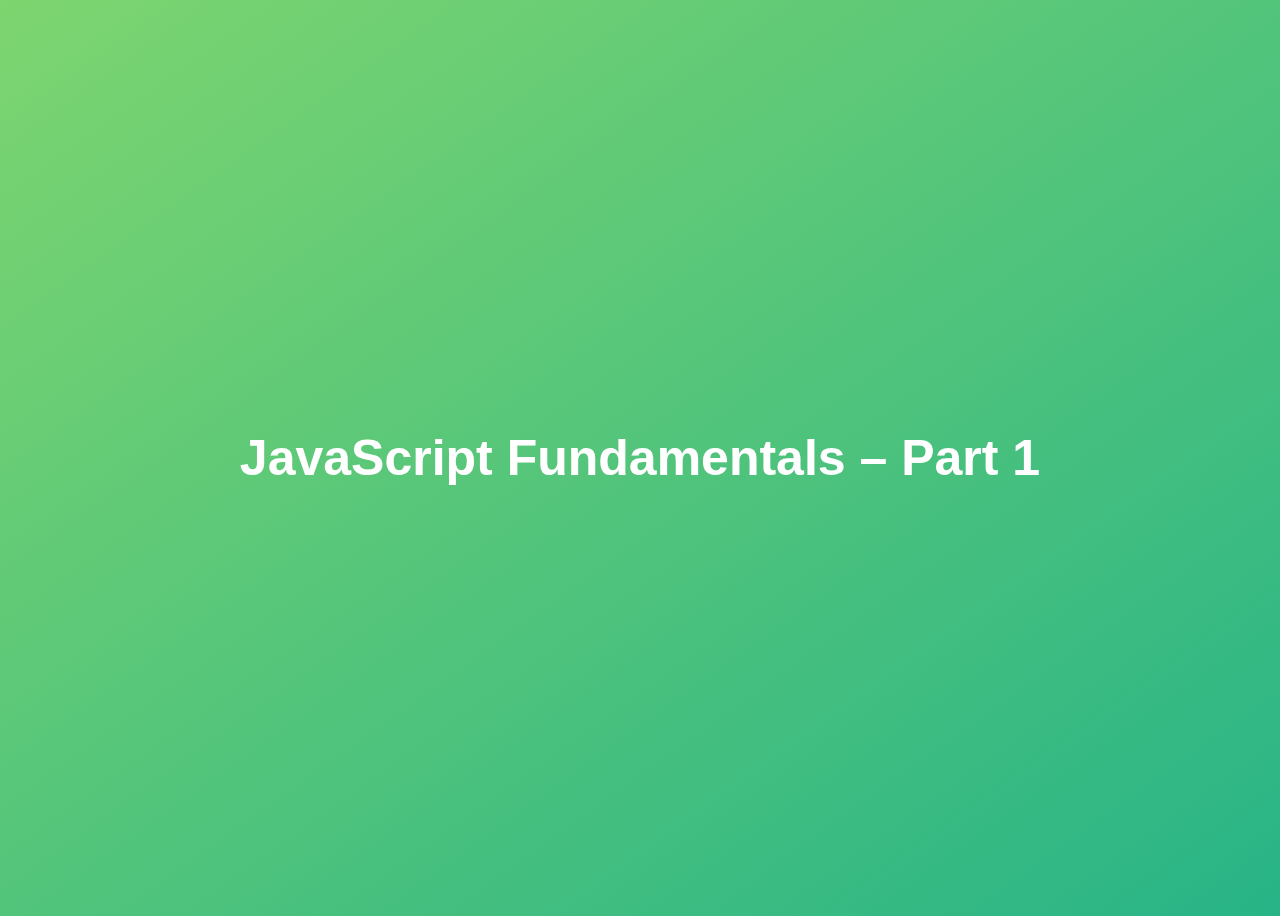
<file: 01-Fundamentals-Part-1/final/index.html>
<!DOCTYPE html>
<html lang="en">
  <head>
    <meta charset="UTF-8" />
    <meta name="viewport" content="width=device-width, initial-scale=1.0" />
    <meta http-equiv="X-UA-Compatible" content="ie=edge" />
    <title>JavaScript Fundamentals – Part 1</title>
    <style>
      body {
        height: 100vh;
        display: flex;
        align-items: center;
        background: linear-gradient(to top left, #28b487, #7dd56f);
      }
      h1 {
        font-family: sans-serif;
        font-size: 50px;
        line-height: 1.3;
        width: 100%;
        padding: 30px;
        text-align: center;
        color: white;
      }
    </style>
  </head>
  <body>
    <h1>JavaScript Fundamentals – Part 1</h1>

    <script src="script.js"></script>
  </body>
</html>
</file>
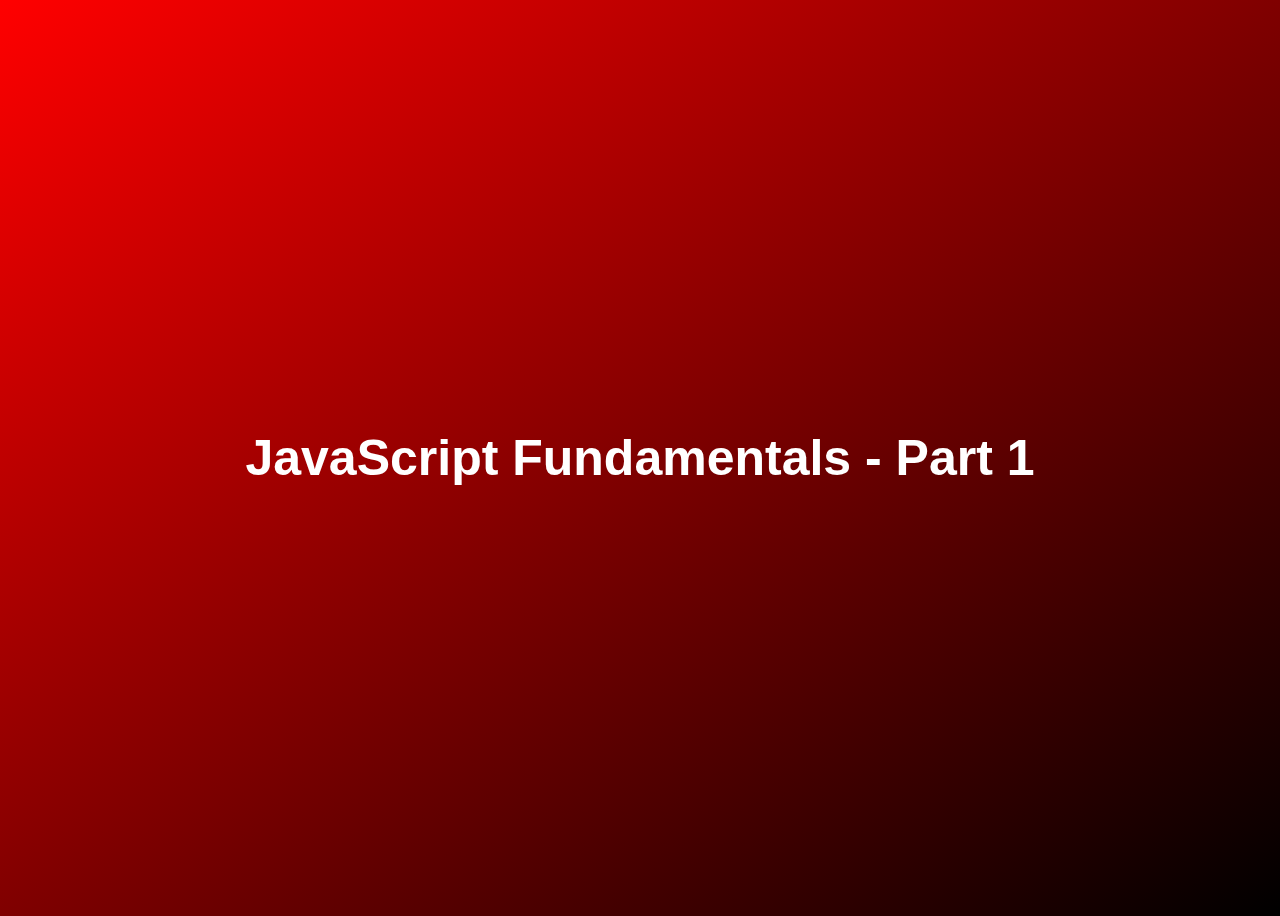
<file: 01-Fundamentals-Part-1/starter kun assignments og challanges/index.html>
<!DOCTYPE html>
<html Lang="en">

<head>
    <meta charset="UTF-8" />
    <meta name="viewport" content="width=device-width, initial-scale=1.0" />
    <meta http-equiv="X-UA-Compatible" content="ei=edge" />
    <title>JavaScript Fundamentials - Part1</title>
    <style>
        body {
            height: 100vh;
            display: flex;
            align-items: center;
            background: linear-gradient(to top left, #000000, #ff0000);
        }

        h1 {
            font-family: sans-serif;
            font-size: 50px;
            line-height: 1.3;
            width: 100%;
            padding: 30px;
            text-align: center;
            color: white;
        }
    </style>
</head>

<body>
    <h1>JavaScript Fundamentals - Part 1</h1>
    <script src=assignments.js></script>
    <script src="challenges.js"></script>
</body>

</html>
</file>
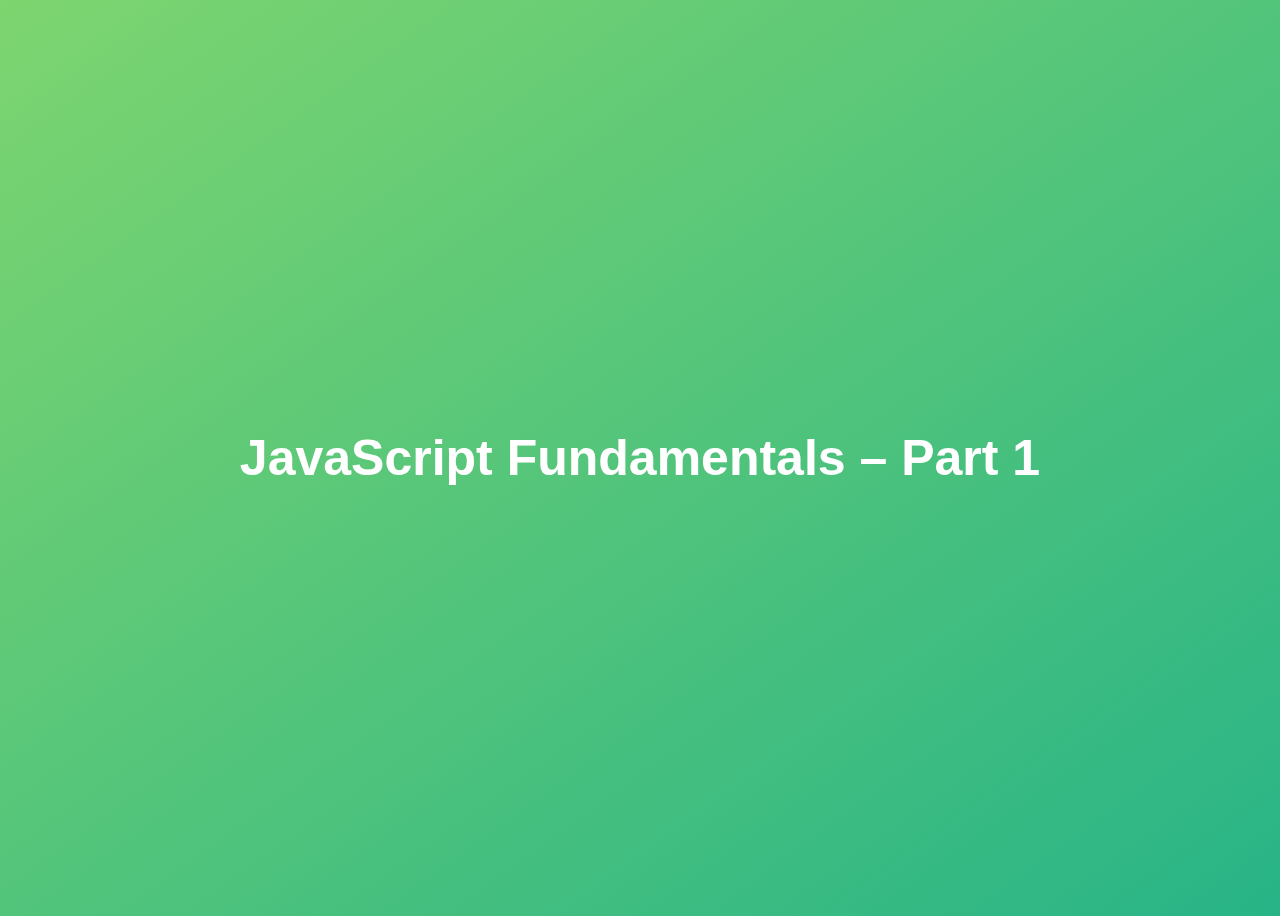
<file: 01-Fundamentals-Part-1/starter/index.html>
<!DOCTYPE html>
<html lang="en">
  <head>
    <meta charset="UTF-8" />
    <meta name="viewport" content="width=device-width, initial-scale=1.0" />
    <meta http-equiv="X-UA-Compatible" content="ie=edge" />
    <title>JavaScript Fundamentals – Part 1</title>
    <style>
      body {
        height: 100vh;
        display: flex;
        align-items: center;
        background: linear-gradient(to top left, #28b487, #7dd56f);
      }
      h1 {
        font-family: sans-serif;
        font-size: 50px;
        line-height: 1.3;
        width: 100%;
        padding: 30px;
        text-align: center;
        color: white;
      }
    </style>
  </head>
  <body>
    <h1>JavaScript Fundamentals – Part 1</h1>
  </body>
</html>
</file>
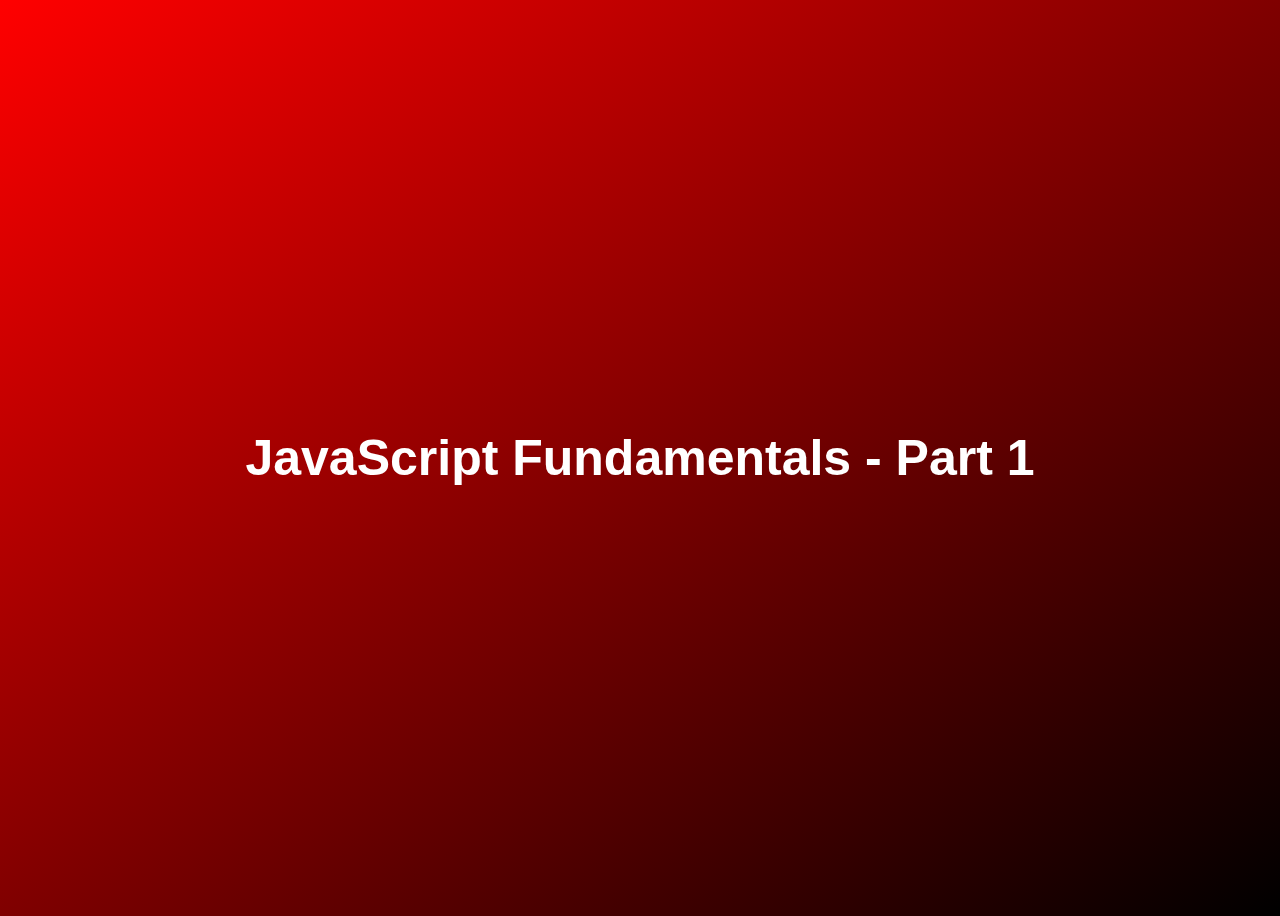
<file: 01-Fundamentals-Part-1/test/index.html>
<!DOCTYPE html>
<html Lang="en">

<head>
    <meta charset="UTF-8" />
    <meta name="viewport" content="width=device-width, initial-scale=1.0" />
    <meta http-equiv="X-UA-Compatible" content="ei=edge" />
    <title>JavaScript Fundamentials - Part1</title>
    <style>
        body {
            height: 100vh;
            display: flex;
            align-items: center;
            background: linear-gradient(to top left, #000000, #ff0000);
        }

        h1 {
            font-family: sans-serif;
            font-size: 50px;
            line-height: 1.3;
            width: 100%;
            padding: 30px;
            text-align: center;
            color: white;
        }
    </style>
</head>

<body>
    <h1>JavaScript Fundamentals - Part 1</h1>
    <script src="script.js"></script>
    <script src="assignments.js"></script>
    <script src="codingchallanges.js"></script>

</body>

</html>
</file>
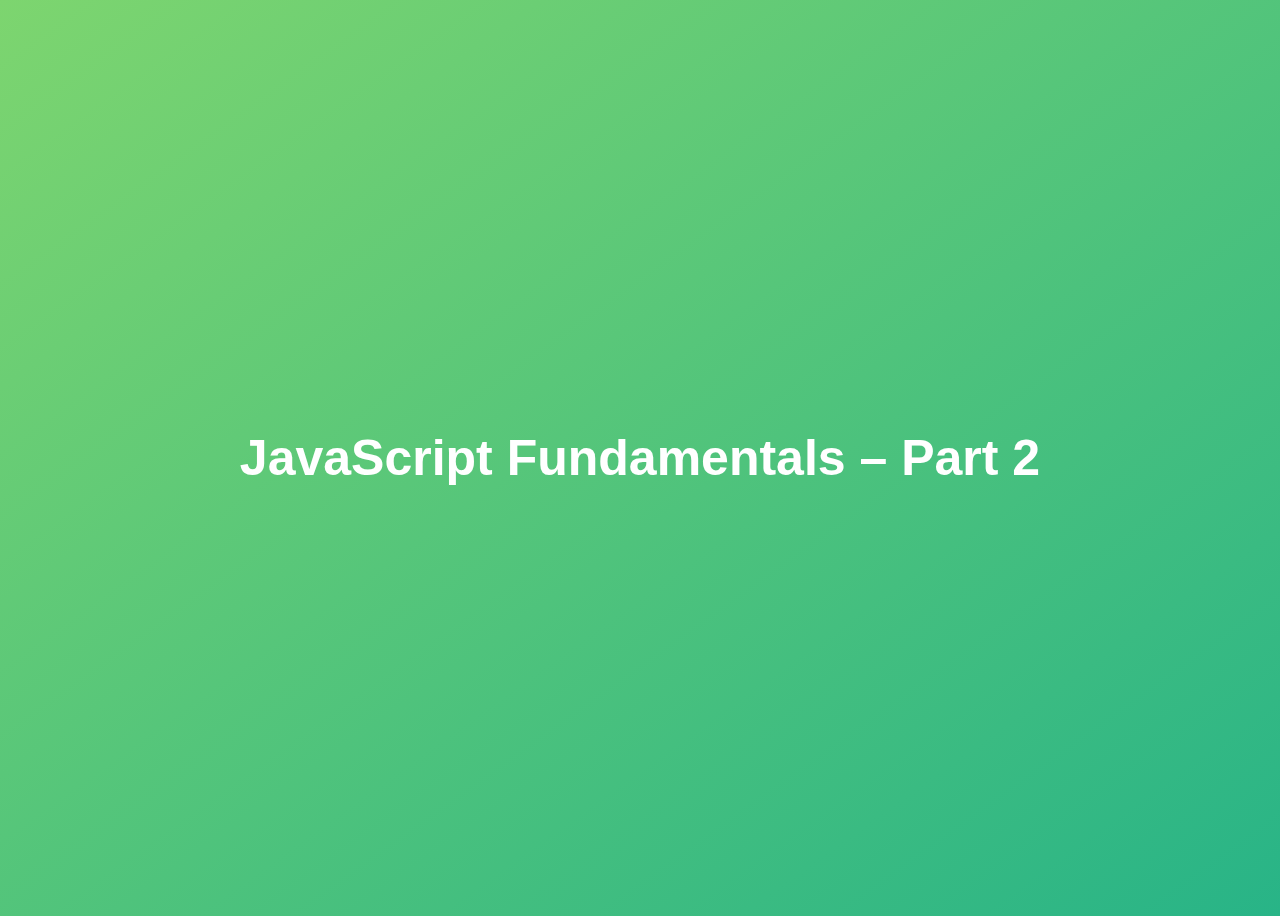
<file: 02-Fundamentals-Part-2/final/index.html>
<!DOCTYPE html>
<html lang="en">
  <head>
    <meta charset="UTF-8" />
    <meta name="viewport" content="width=device-width, initial-scale=1.0" />
    <meta http-equiv="X-UA-Compatible" content="ie=edge" />
    <title>JavaScript Fundamentals – Part 2</title>
    <style>
      body {
        height: 100vh;
        display: flex;
        align-items: center;
        background: linear-gradient(to top left, #28b487, #7dd56f);
      }
      h1 {
        font-family: sans-serif;
        font-size: 50px;
        line-height: 1.3;
        width: 100%;
        padding: 30px;
        text-align: center;
        color: white;
      }
    </style>
  </head>
  <body>
    <h1>JavaScript Fundamentals – Part 2</h1>
    <script src="script.js"></script>
  </body>
</html>
</file>
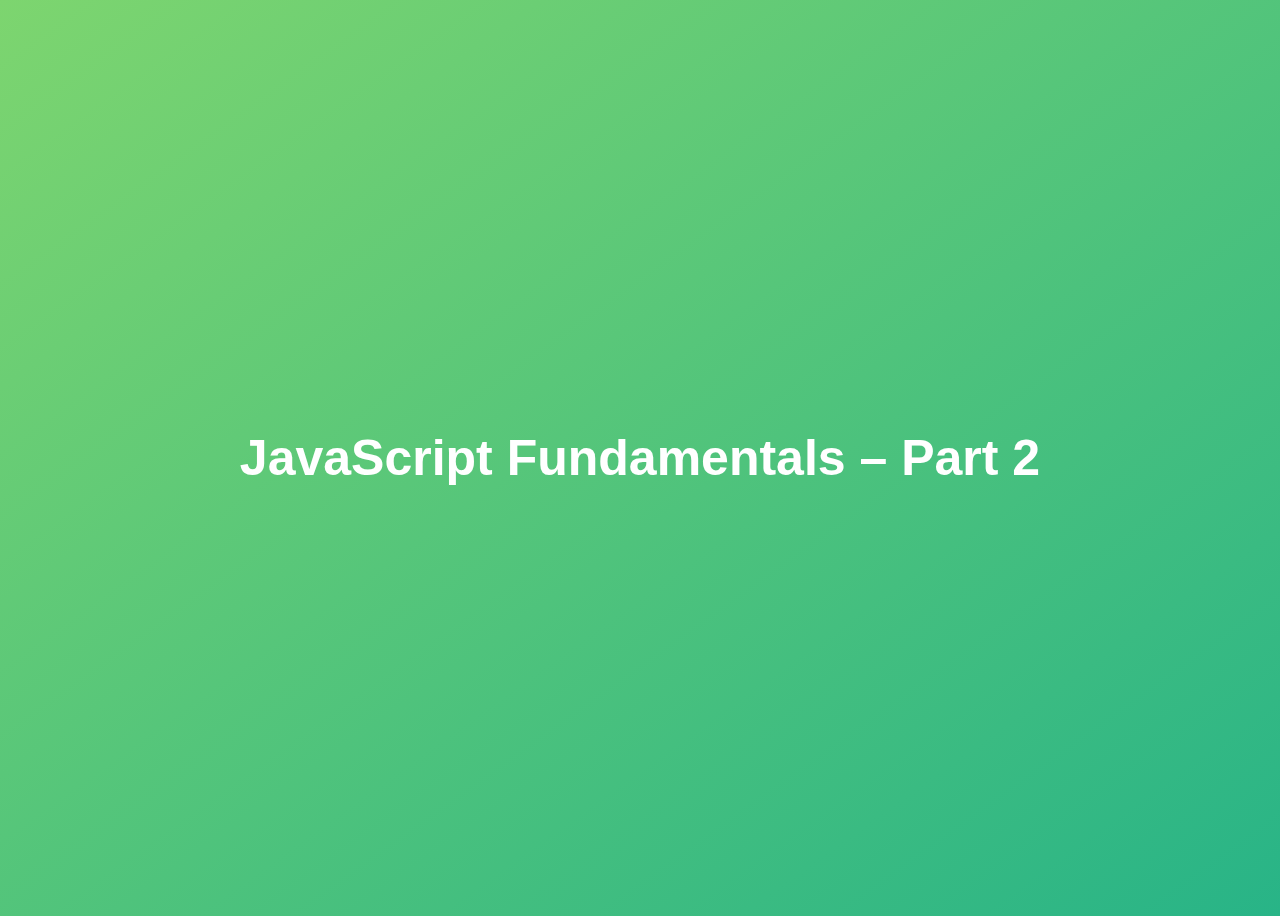
<file: 02-Fundamentals-Part-2/starter/index.html>
<!DOCTYPE html>
<html lang="en">

<head>
  <meta charset="UTF-8" />
  <meta name="viewport" content="width=device-width, initial-scale=1.0" />
  <meta http-equiv="X-UA-Compatible" content="ie=edge" />
  <title>JavaScript Fundamentals – Part 2</title>
  <style>
    body {
      height: 100vh;
      display: flex;
      align-items: center;
      background: linear-gradient(to top left, #28b487, #7dd56f);
    }

    h1 {
      font-family: sans-serif;
      font-size: 50px;
      line-height: 1.3;
      width: 100%;
      padding: 30px;
      text-align: center;
      color: white;
    }
  </style>
</head>

<body>
  <h1>JavaScript Fundamentals – Part 2</h1>
  <script src="script.js"></script>
  <!--script src="assignments.js"--></script>
  <script src="challanges.js">
  </script>
</body>

</html>
</file>
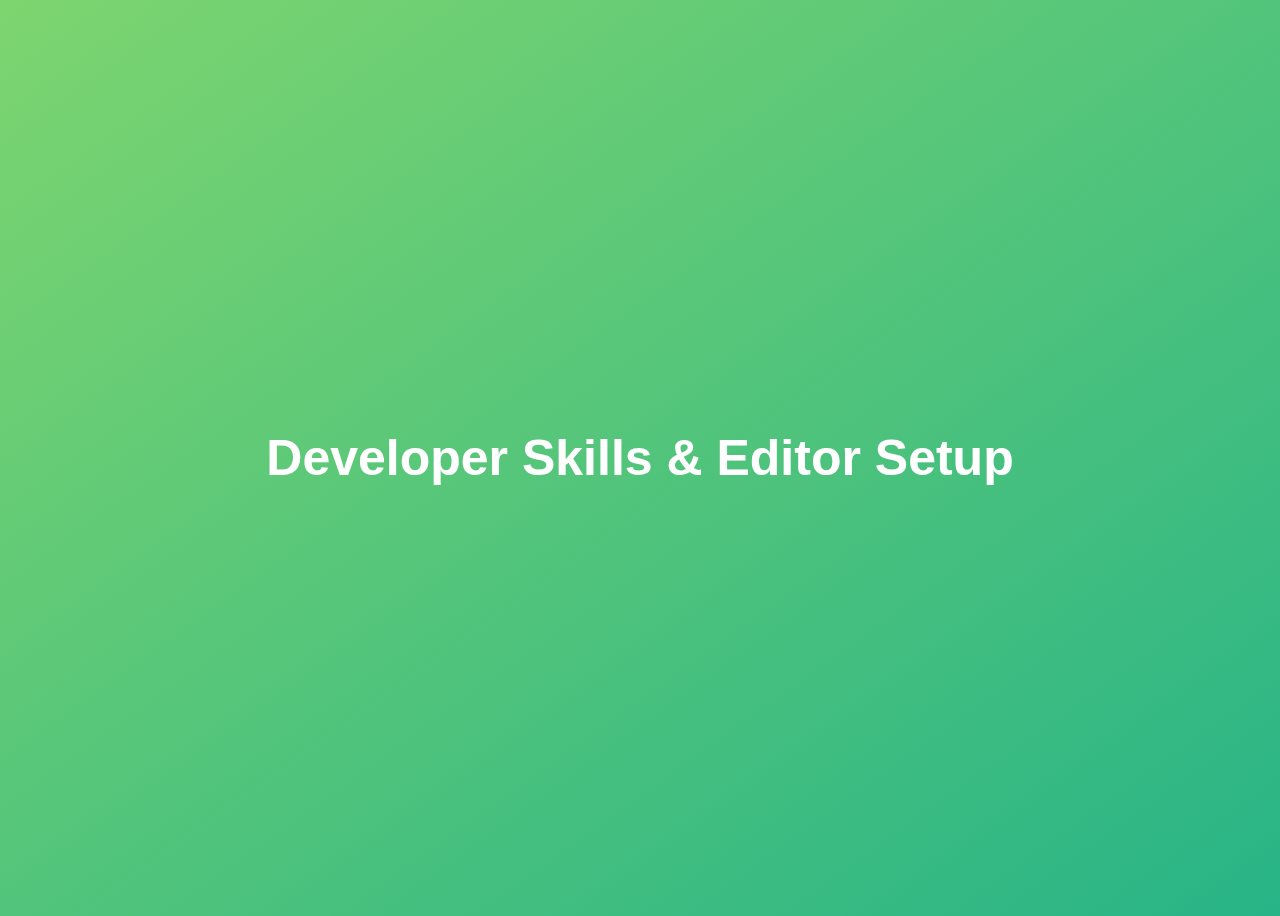
<file: 03-Developer-Skills/final/index.html>
<!DOCTYPE html>
<html lang="en">

<head>
  <meta charset="UTF-8" />
  <meta name="viewport" content="width=device-width, initial-scale=1.0" />
  <meta http-equiv="X-UA-Compatible" content="ie=edge" />
  <title>Developer Skills & Editor Setup</title>
  <style>
    body {
      height: 100vh;
      display: flex;
      align-items: center;
      background: linear-gradient(to top left, #28b487, #7dd56f);
    }

    h1 {
      font-family: sans-serif;
      font-size: 50px;
      line-height: 1.3;
      width: 100%;
      padding: 30px;
      text-align: center;
      color: white;
    }
  </style>
</head>

<body>
  <h1>Developer Skills & Editor Setup</h1>
  <script src="script.js"></script>
</body>

</html>
</file>
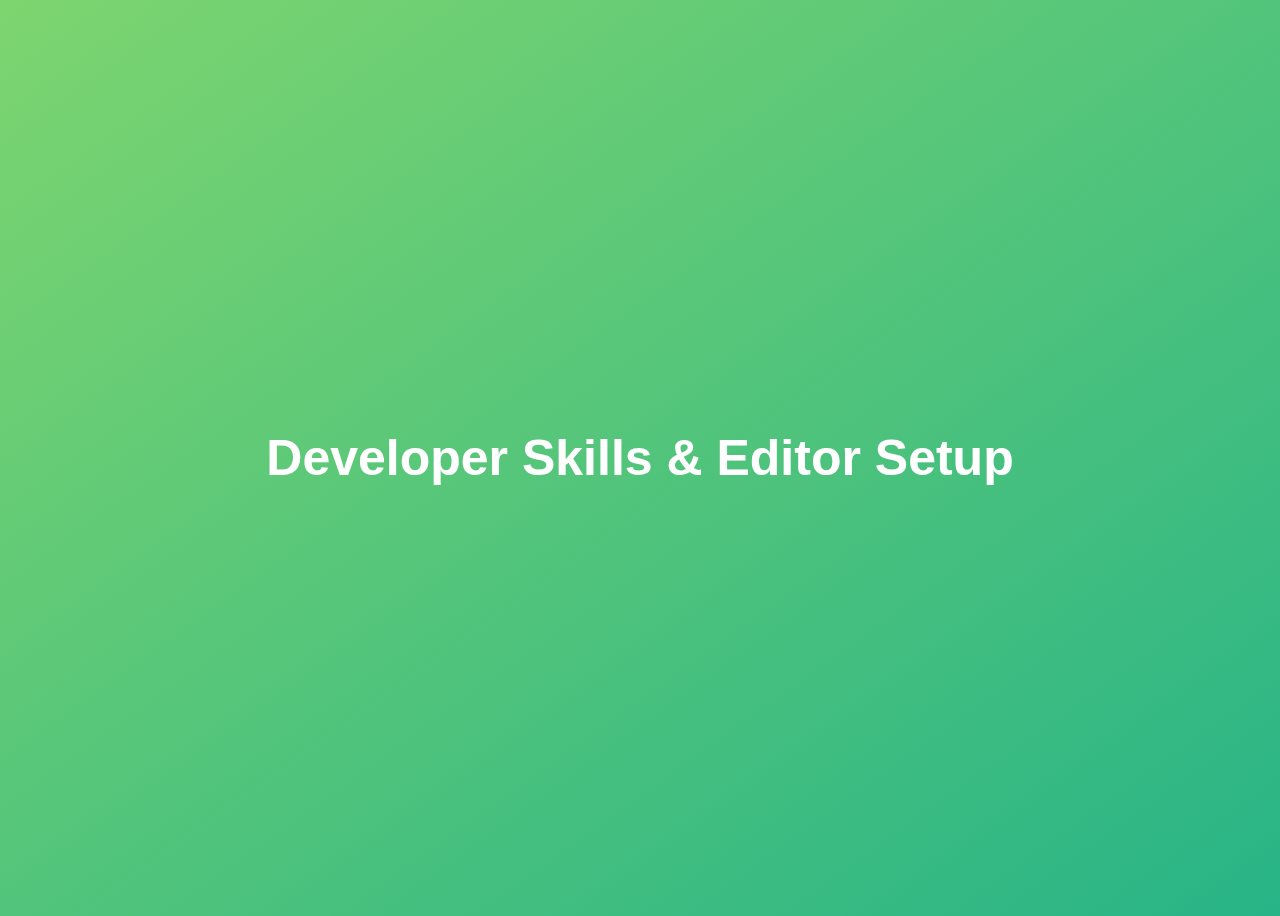
<file: 03-Developer-Skills/starter/index.html>
<!DOCTYPE html>
<html lang="en">
  <head>
    <meta charset="UTF-8" />
    <meta name="viewport" content="width=device-width, initial-scale=1.0" />
    <meta http-equiv="X-UA-Compatible" content="ie=edge" />
    <title>Developer Skills & Editor Setup</title>
    <style>
      body {
        height: 100vh;
        display: flex;
        align-items: center;
        background: linear-gradient(to top left, #28b487, #7dd56f);
      }
      h1 {
        font-family: sans-serif;
        font-size: 50px;
        line-height: 1.3;
        width: 100%;
        padding: 30px;
        text-align: center;
        color: white;
      }
    </style>
  </head>
  <body>
    <h1>Developer Skills & Editor Setup</h1>
    <script src="script.js"></script>
    <script src="challenges.js"></script>
  </body>
</html>
</file>
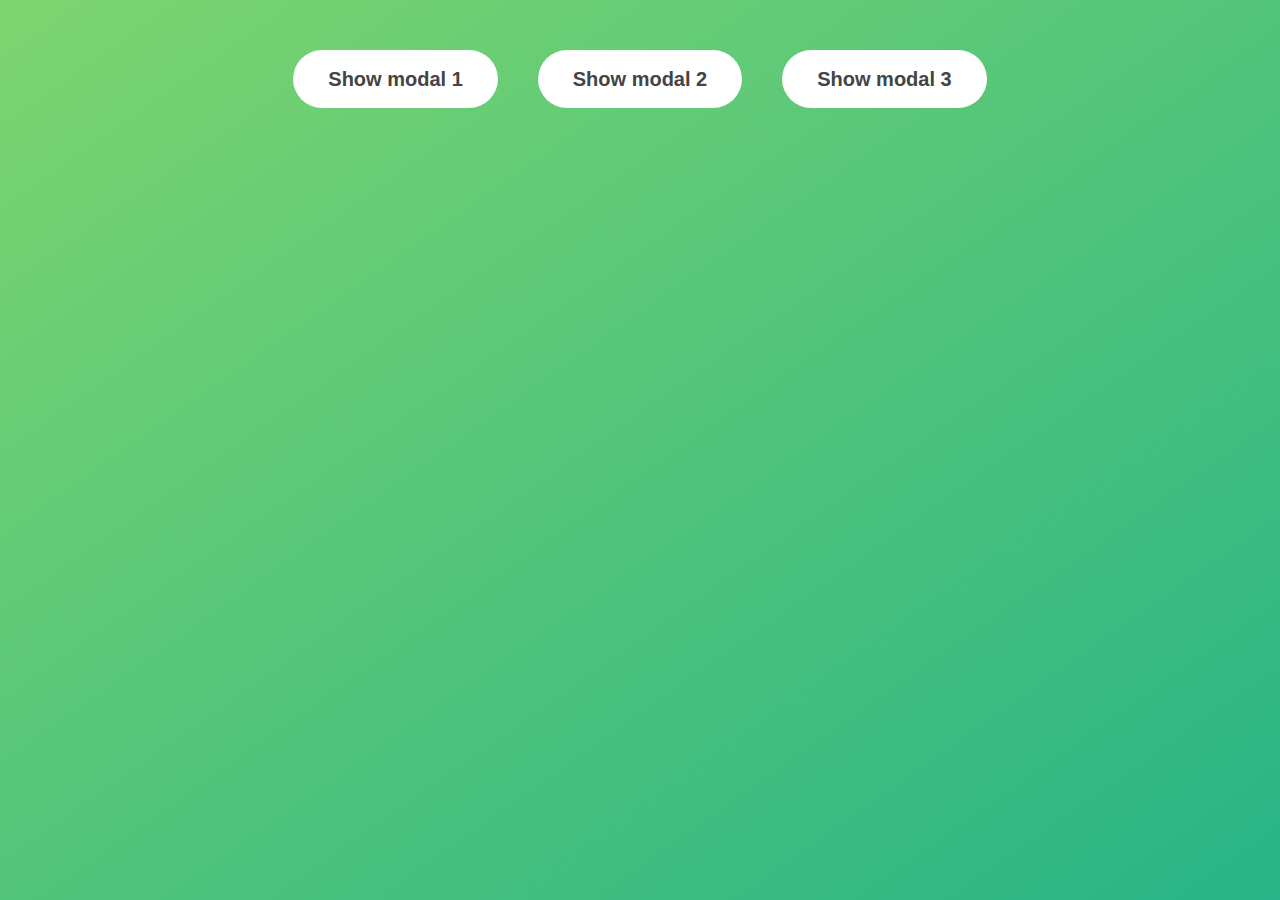
<file: 06-Modal/blank/index.html>
<!DOCTYPE html>
<html lang="en">
    <head>
        <meta charset="UTF-8" />
        <meta name="viewport" condent="width=device-width, initial-scale=1.0" />
        <meta http-equiv="X-UA-Compatible" content="ie=edge" />
        <link rel="stylesheet" href="style.css" />
        <title>Modal window</title>
    </head>
    <body>
        <button class="show-modal">Show modal 1</button>
        <button class="show-modal">Show modal 2</button>
        <button class="show-modal">Show modal 3</button>

        <div class="modal hidden">
            <button class="close-modal">&times;</button>
            <h1>I`m a modal window 😍</h1>
            <p>
                Lorem ipsum dolor sit amet, consectetur adipisicing elit, sed do eiusmod
                tempor incididunt ut labore et dolore magna aliqua. Ut enim ad minim
                veniam, quis nostrud exercitation ullamco laboris nisi ut aliquip ex ea
                commodo consequat. Duis aute irure dolor in reprehenderit in voluptate
                velit esse cillum dolore eu fugiat nulla pariatur. Excepteur sint
                occaecat cupidatat non proident, sunt in culpa qui officia deserunt
                mollit anim id est laborum.
            </p>
        </div>
        <div class="overlay hidden"></div>
        <script src="script.js"></script>
    </body>
</html>
</file>
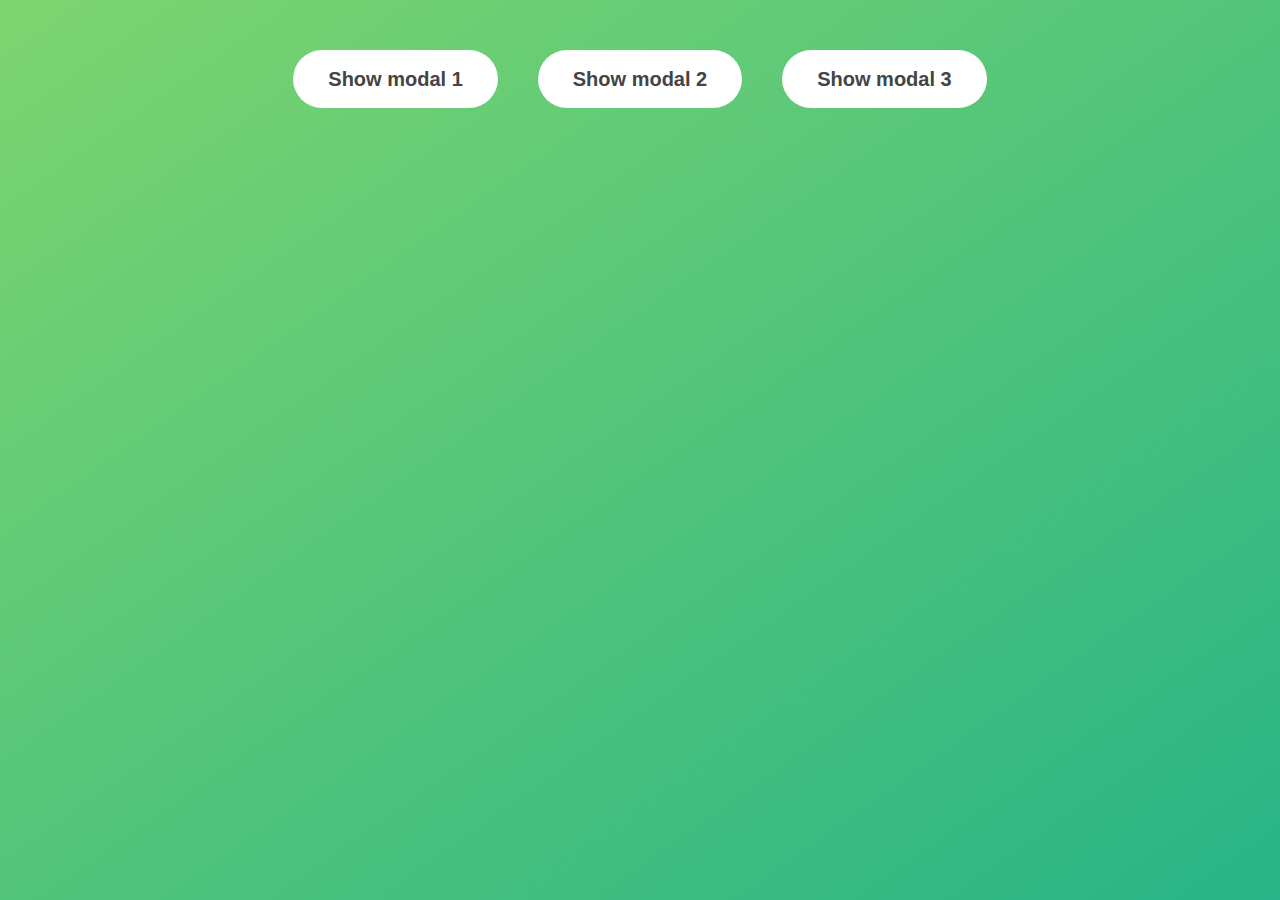
<file: 06-Modal/final/index.html>
<!DOCTYPE html>
<html lang="en">
  <head>
    <meta charset="UTF-8" />
    <meta name="viewport" content="width=device-width, initial-scale=1.0" />
    <meta http-equiv="X-UA-Compatible" content="ie=edge" />
    <link rel="stylesheet" href="style.css" />
    <title>Modal window</title>
  </head>
  <body>
    <button class="show-modal">Show modal 1</button>
    <button class="show-modal">Show modal 2</button>
    <button class="show-modal">Show modal 3</button>

    <div class="modal hidden">
      <button class="close-modal">&times;</button>
      <h1>I'm a modal window 😍</h1>
      <p>
        Lorem ipsum dolor sit amet, consectetur adipisicing elit, sed do eiusmod
        tempor incididunt ut labore et dolore magna aliqua. Ut enim ad minim
        veniam, quis nostrud exercitation ullamco laboris nisi ut aliquip ex ea
        commodo consequat. Duis aute irure dolor in reprehenderit in voluptate
        velit esse cillum dolore eu fugiat nulla pariatur. Excepteur sint
        occaecat cupidatat non proident, sunt in culpa qui officia deserunt
        mollit anim id est laborum.
      </p>
    </div>
    <div class="overlay hidden"></div>

    <script src="script.js"></script>
  </body>
</html>
</file>
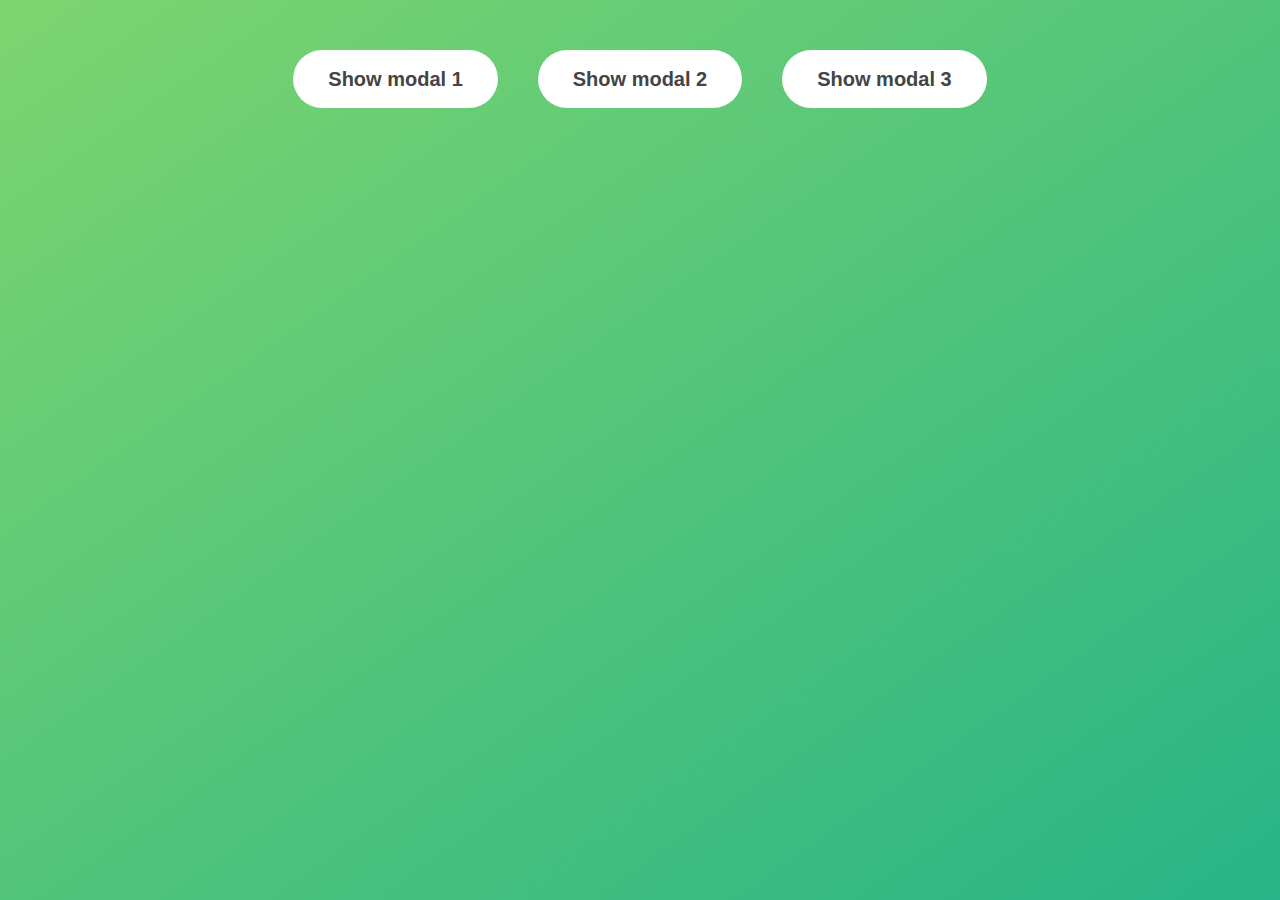
<file: 06-Modal/starter/index.html>
<!DOCTYPE html>
<html lang="en"><link rel="stylesheet" href="style.css" />
  <head>
    <meta charset="UTF-8" />
    <meta name="viewport" content="width=device-width, initial-scale=1.0" />
    <meta http-equiv="X-UA-Compatible" content="ie=edge" />
    <link rel="stylesheet" href="style.css" />
    <title>Modal window</title>
  </head>
  <body>
    <button class="show-modal">Show modal 1</button>
    <button class="show-modal">Show modal 2</button>
    <button class="show-modal">Show modal 3</button>

    <div class="modal hidden">
      <button class="close-modal">&times;</button>
      <h1>I'm a modal window 😍</h1>
      <p>
        Lorem ipsum dolor sit amet, consectetur adipisicing elit, sed do eiusmod
        tempor incididunt ut labore et dolore magna aliqua. Ut enim ad minim
        veniam, quis nostrud exercitation ullamco laboris nisi ut aliquip ex ea
        commodo consequat. Duis aute irure dolor in reprehenderit in voluptate
        velit esse cillum dolore eu fugiat nulla pariatur. Excepteur sint
        occaecat cupidatat non proident, sunt in culpa qui officia deserunt
        mollit anim id est laborum.
      </p>
    </div>
    <div class="overlay hidden"></div>

    <script src="script.js"></script>
  </body>
</html>
</file>
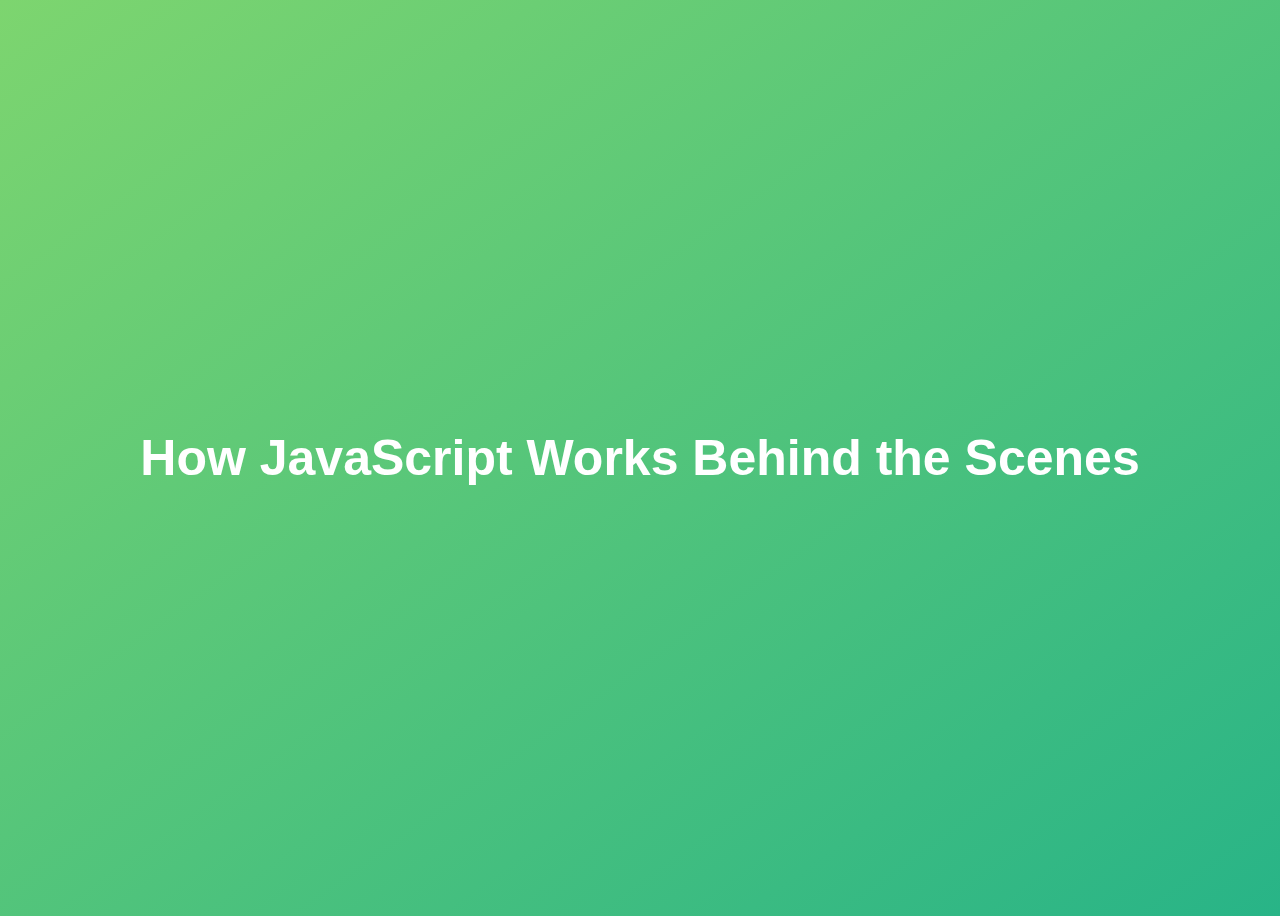
<file: 08-Behind-the-Scenes/Blank/index.html>
<!DOCTYPE html>
<html lang="en">
  <head>
    <meta charset="UTF-8" />
    <meta name="viewport" content="width=device-width, initial-scale=1" />
    <meta http-equiv="X-UA-Compatible" content="ie=edge" />
    <title>How JavaScript Works Behind the Scenes</title>
    <style>
      body {
        height: 100vh;
        display: flex;
        align-items: center;
        background: linear-gradient(to top left, #28b487, #7dd56f);
      }
      h1 {
        font-family: sans-serif;
        font-size: 50px;
        line-height: 1.3;
        width: 100%;
        padding: 30px;
        text-align: center;
        color: white;
      }
    </style>
  </head>
  <body>
    <h1>How JavaScript Works Behind the Scenes</h1>
  </body>
  <script src="script.js"></script>
</html>
</file>
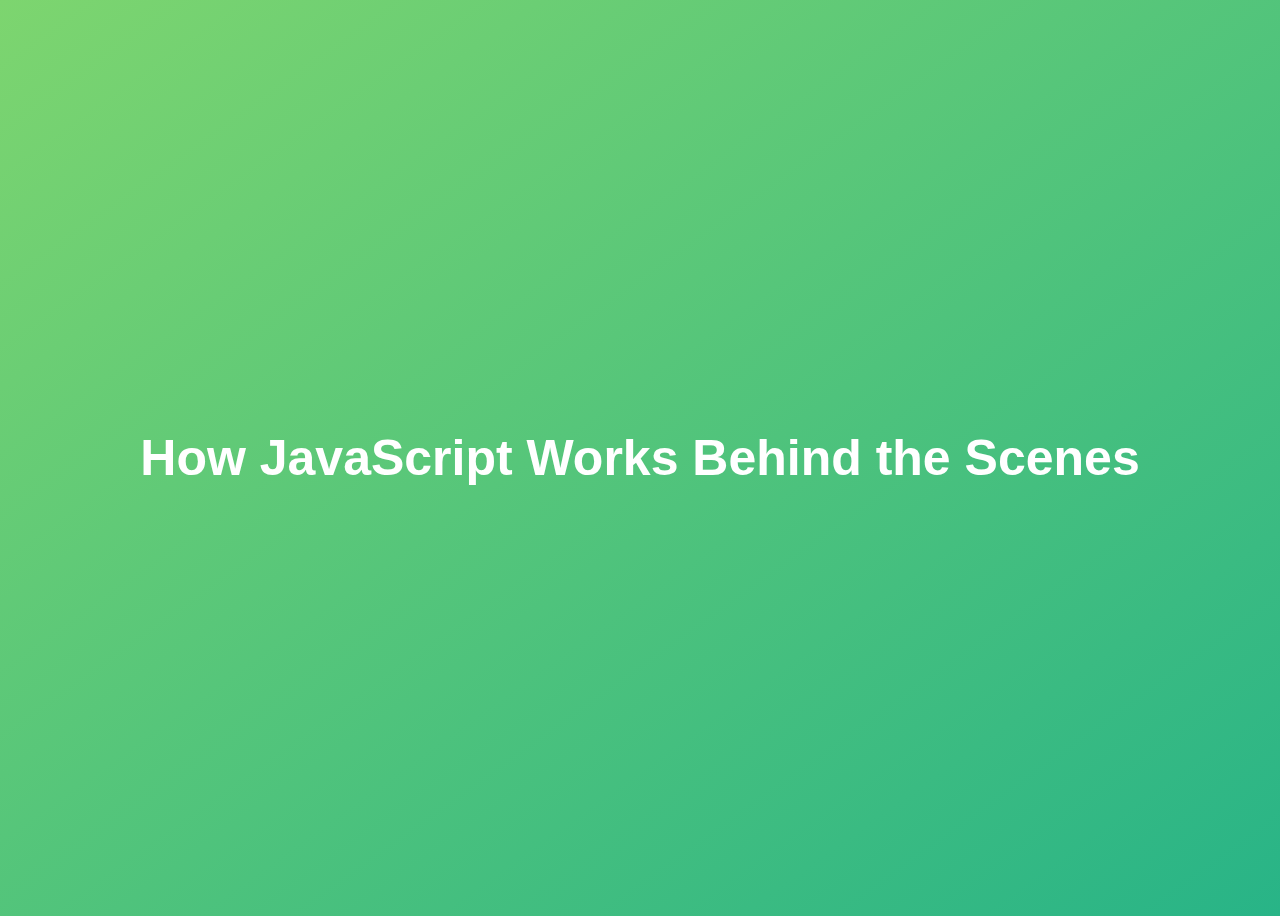
<file: 08-Behind-the-Scenes/final/index.html>
<!DOCTYPE html>
<html lang="en">
  <head>
    <meta charset="UTF-8" />
    <meta name="viewport" content="width=device-width, initial-scale=1.0" />
    <meta http-equiv="X-UA-Compatible" content="ie=edge" />
    <title>How JavaScript Works Behind the Scenes</title>
    <style>
      body {
        height: 100vh;
        display: flex;
        align-items: center;
        background: linear-gradient(to top left, #28b487, #7dd56f);
      }
      h1 {
        font-family: sans-serif;
        font-size: 50px;
        line-height: 1.3;
        width: 100%;
        padding: 30px;
        text-align: center;
        color: white;
      }
    </style>
  </head>
  <body>
    <h1>How JavaScript Works Behind the Scenes</h1>
    <script src="script.js"></script>
  </body>
</html>
</file>
<file: 06-Modal/blank/style.css>
* {
    margin:0;
    padding: 0;
    box-sizing: inherit;
}

html {
    font-size: 62.5%;
    box-sizing: border-box;
}

body {
    font-family: sans-serif;
    color: #333;
    line-height: 1.5;
    height: 100vh;
    position: relative;
    display: flex;
    align-items: flex-start;
    justify-content: center;
    background: linear-gradient(to top left,#28b487, #7dd56f);
}

.show-modal {
    font-size: 2rem;
    font-weight: 600;
    padding: 1.75rem 3.5rem;
    margin: 5rem 2rem;
    border: none;
    background-color: #fff;
    color: #444;
    border-radius: 10rem;
    cursor: pointer;
}

.close-modal {
    position: absolute;
    top: 1.2rem;
    right: 2rem;
    font-size: 5rem;
    color: #333;
    cursor: pointer;
    border: none;
    background: none;
}

h1 {
    font-size: 2.5rem;
    margin-bottom: 2rem;
}

p{
    font-size: 1.8rem;
}

/* -------------------------- */
/* CLASSES TO MAKE MODAL WORK */
.hidden {
    display: none;
}

.modal {
    position: absolute;
    top: 50%;
    left: 50%;
    transform: translate(-50%, -50%);
    width: 70%;

    background-color: white;
    padding: 6rem;
    border-radius: 5px;
    z-index: 10;
}
.overlay {
    position: absolute;
    top: 0;
    left: 0;
    width: 100%;
    height: 100%;
    background-color: rgba(0, 0, 0, 0.6);
    backdrop-filter: blur(3px);
    z-index: 5;
}
</file>
<file: 06-Modal/final/style.css>
* {
  margin: 0;
  padding: 0;
  box-sizing: inherit;
}

html {
  font-size: 62.5%;
  box-sizing: border-box;
}

body {
  font-family: sans-serif;
  color: #333;
  line-height: 1.5;
  height: 100vh;
  position: relative;
  display: flex;
  align-items: flex-start;
  justify-content: center;
  background: linear-gradient(to top left, #28b487, #7dd56f);
}

.show-modal {
  font-size: 2rem;
  font-weight: 600;
  padding: 1.75rem 3.5rem;
  margin: 5rem 2rem;
  border: none;
  background-color: #fff;
  color: #444;
  border-radius: 10rem;
  cursor: pointer;
}

.close-modal {
  position: absolute;
  top: 1.2rem;
  right: 2rem;
  font-size: 5rem;
  color: #333;
  cursor: pointer;
  border: none;
  background: none;
}

h1 {
  font-size: 2.5rem;
  margin-bottom: 2rem;
}

p {
  font-size: 1.8rem;
}

/* -------------------------- */
/* CLASSES TO MAKE MODAL WORK */
.hidden {
  display: none;
}

.modal {
  position: absolute;
  top: 50%;
  left: 50%;
  transform: translate(-50%, -50%);
  width: 70%;

  background-color: white;
  padding: 6rem;
  border-radius: 5px;
  box-shadow: 0 3rem 5rem rgba(0, 0, 0, 0.3);
  z-index: 10;
}

.overlay {
  position: absolute;
  top: 0;
  left: 0;
  width: 100%;
  height: 100%;
  background-color: rgba(0, 0, 0, 0.6);
  backdrop-filter: blur(3px);
  z-index: 5;
}
</file>
<file: 06-Modal/starter/style.css>
* {
  margin: 0;
  padding: 0;
  box-sizing: inherit;
}

html {
  font-size: 62.5%;
  box-sizing: border-box;
}

body {
  font-family: sans-serif;
  color: #333;
  line-height: 1.5;
  height: 100vh;
  position: relative;
  display: flex;
  align-items: flex-start;
  justify-content: center;
  background: linear-gradient(to top left, #28b487, #7dd56f);
}

.show-modal {
  font-size: 2rem;
  font-weight: 600;
  padding: 1.75rem 3.5rem;
  margin: 5rem 2rem;
  border: none;
  background-color: #fff;
  color: #444;
  border-radius: 10rem;
  cursor: pointer;
}

.close-modal {
  position: absolute;
  top: 1.2rem;
  right: 2rem;
  font-size: 5rem;
  color: #333;
  cursor: pointer;
  border: none;
  background: none;
}

h1 {
  font-size: 2.5rem;
  margin-bottom: 2rem;
}

p {
  font-size: 1.8rem;
}

/* -------------------------- */
/* CLASSES TO MAKE MODAL WORK */
.hidden {
  display: none;
}

.modal {
  position: absolute;
  top: 50%;
  left: 50%;
  transform: translate(-50%, -50%);
  width: 70%;

  background-color: white;
  padding: 6rem;
  border-radius: 5px;
  box-shadow: 0 3rem 5rem rgba(0, 0, 0, 0.3);
  z-index: 10;
}

.overlay {
  position: absolute;
  top: 0;
  left: 0;
  width: 100%;
  height: 100%;
  background-color: rgba(0, 0, 0, 0.6);
  backdrop-filter: blur(3px);
  z-index: 5;
}
</file>
